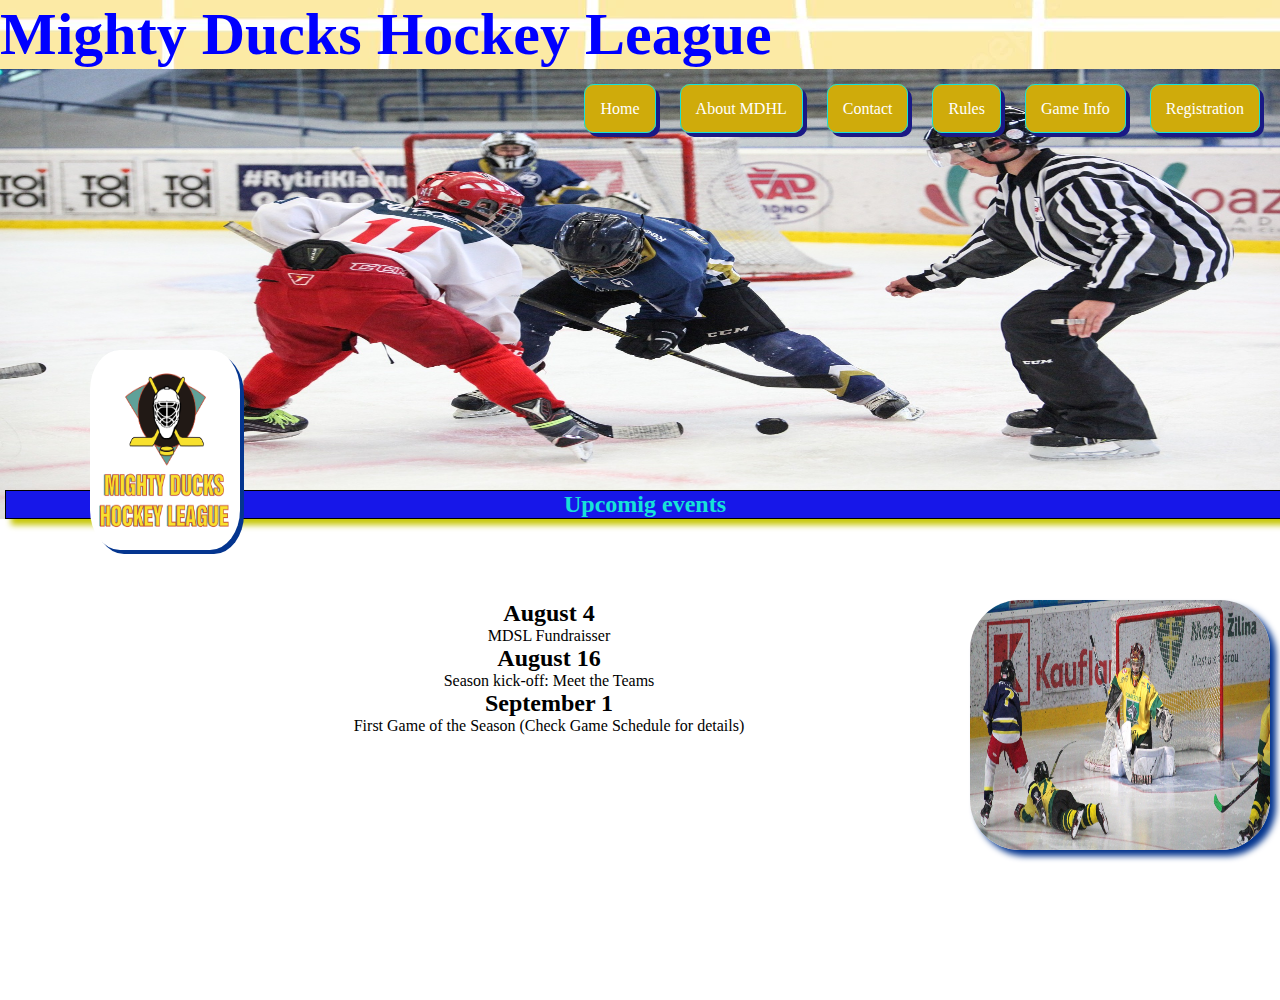
<file: index.html>
<!DOCTYPE html>
<html lang="en">
<head>
    <meta charset="UTF-8">
    <meta http-equiv="X-UA-Compatible" content="IE=edge">
    <meta name="viewport" content="width=device-width, initial-scale=1.0">
    <link rel="shortcut icon" href="./assets/LogoMightyducks-01.ico" type="image/x-icon">
    <link rel="stylesheet" href="./style3.css">
    <title>MIGHTY_DUCKS</title> 
</head>
<body>
    <header>
        <h1 class="a"> Mighty Ducks Hockey League</h1>
        <h2 class="aa">Upcomig events</h2>
    </header>
    <figure>
        <img class="logo" src="./assets/LogoMightyducks-01.png" height="200" width="150" alt="logo">
        <img class="img1" src="./assets/design1_image1.jpg" height="300" width="300" alt="img1">
        <img class="img2" src="./assets/design1_image2.jpg" height="250" width="300" alt="img2">
    </figure>
    <nav>
        <a href="#">Home</a>
        <a href="./AboutMDHL.html">About MDHL</a>
        <a href="./contact.html">Contact</a>
        <a href="./rules.html">Rules</a>
        <a href="./game_info.html">Game Info</a>
        <a href="./registration.html">Registration</a>
    </nav>
    <main>
        <section>
        <h2 class="text-danger">August 4</h2>
        <p>MDSL Fundraisser</p>
        <h2>August 16</h2>
        <p>Season kick-off: Meet the Teams</p>
        <h2>September 1</h2>
        <p>First Game of the Season (Check Game Schedule for details)</p>
        </section>
    </main>
</body>
</html>
</file>
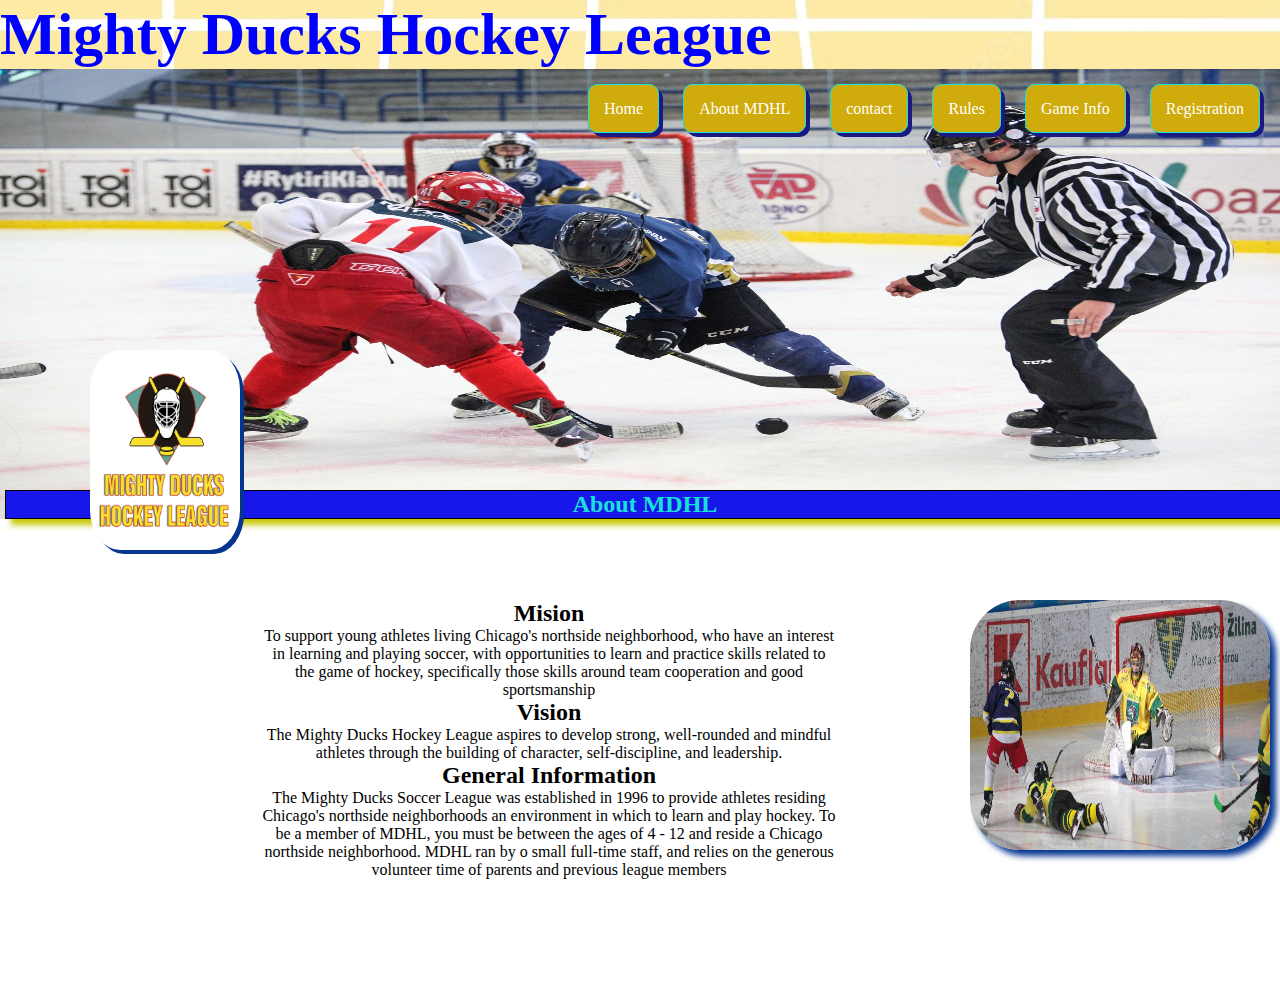
<file: AboutMDHL.html>
<!DOCTYPE html>
<html lang="en">
<head>
    <meta charset="UTF-8">
    <meta http-equiv="X-UA-Compatible" content="IE=edge">
    <meta name="viewport" content="width=device-width, initial-scale=1.0">
    <link rel="shortcut icon" href="./assets/LogoMightyducks-01.ico" type="image/x-icon">
    <link rel="stylesheet" href="./style3.css">
    <title>MIGHTY-DUCKS</title>
</head>
<body>
    <header>
        <h1 class="a">Mighty Ducks Hockey League</h1>
        <h2 class="aa">About MDHL</h2>
    </header>
    <figure>
        <img class="logo" src="./assets/LogoMightyducks-01.png" height="200" width="150" alt="logo">
        <img class="img1" src="./assets/design1_image1.jpg" height="300" width="300" alt="img1">
        <img class="img2" src="./assets/design1_image2.jpg" height="250" width="300" alt="img2">
    </figure>
    <nav><a href="./index.html">Home</a>
        <a href="#">About MDHL</a>
        <a href="contact.html">contact</a>
        <a href="./rules.html">Rules</a>
        <a href="./game_info.html">Game Info</a>
        <a href="./registration.html">Registration</a>
    </nav> 
    <main>  
        <section class="mision">
        <h2>Mision</h2>
        <p>To support young athletes living Chicago's northside neighborhood, who have an interest in
        learning and playing soccer, with opportunities to learn and practice skills related to the game of
        hockey, specifically those skills around team cooperation and good sportsmanship</p>
        <h2>Vision</h2>
        <p>The Mighty Ducks Hockey League aspires to develop strong, well-rounded and mindful athletes
        through the building of character, self-discipline, and leadership.</p>
        <h2>General Information</h2>
        <p>The Mighty Ducks Soccer League was established in 1996 to provide athletes residing
        Chicago's northside neighborhoods an environment in which to learn and play hockey. To be a
        member of MDHL, you must be between the ages of 4 - 12 and reside a Chicago northside
        neighborhood. MDHL ran by o small full-time staff, and relies on the generous volunteer time of
        parents and previous league members</p>
        </section>       
    </main>
</body>
</html>
</file>
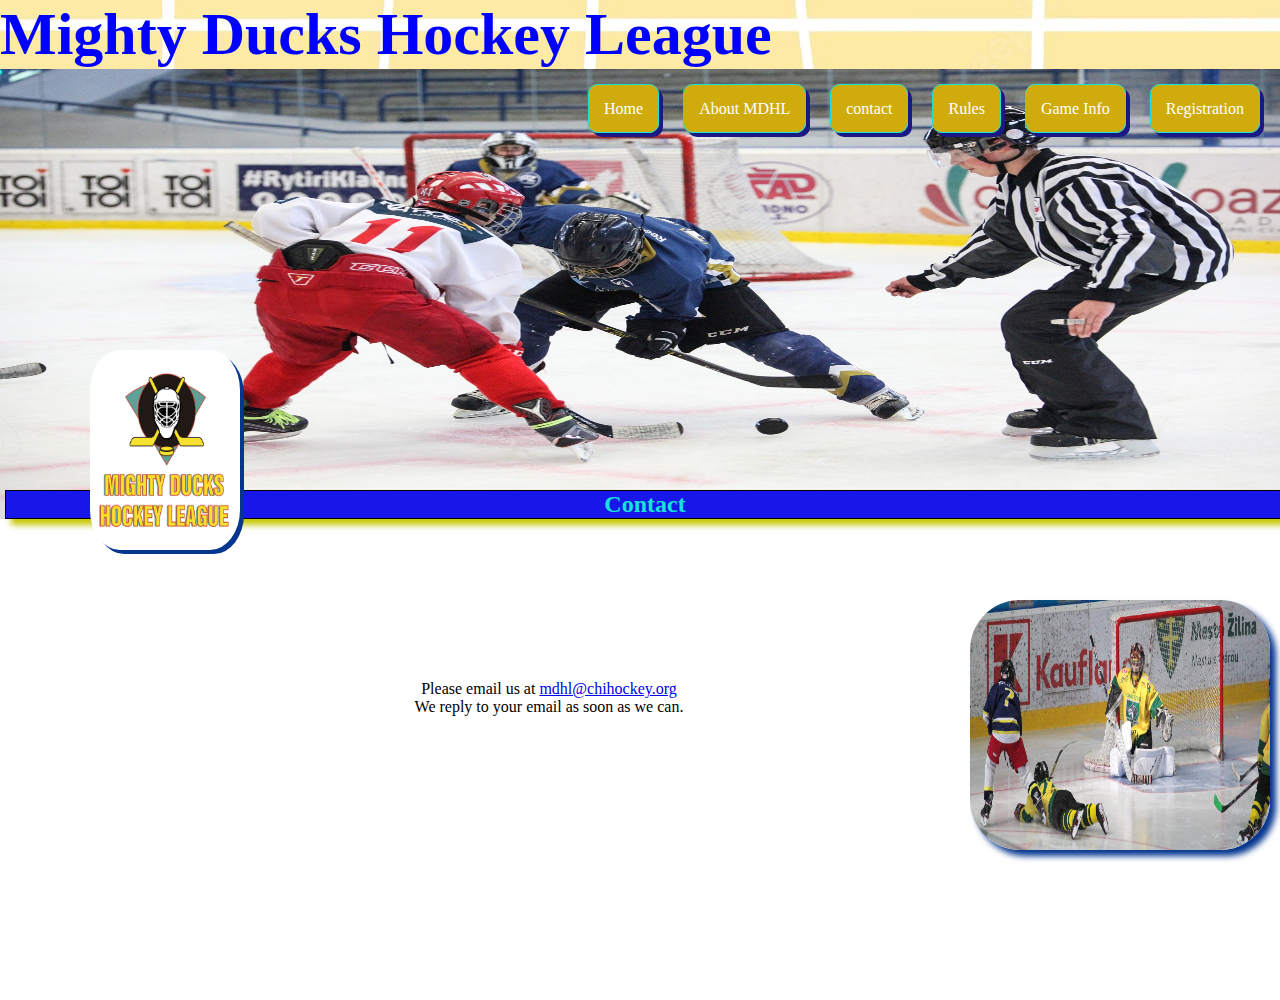
<file: contact.html>
<!DOCTYPE html>
<html lang="en">
<head>
    <meta charset="UTF-8">
    <meta http-equiv="X-UA-Compatible" content="IE=edge">
    <meta name="viewport" content="width=device-width, initial-scale=1.0">
    <link rel="shortcut icon" href="./assets/LogoMightyducks-01.ico" type="image/x-icon">
    <link rel="stylesheet" href="./style3.css">
    <title>MIGHTY-DUCKS</title>
</head>
<body>
    <header>
        <h1 class="a">Mighty Ducks Hockey League</h1>
        <h2 class="aa">Contact</h2>
    </header>
    <Figure>
        <img class="logo" src="./assets/LogoMightyducks-01.png" height="200" width="150" alt="logo">
        <img class="img1" src="./assets/design1_image1.jpg" height="300" width="300" alt="img1">
        <img class="img2" src="./assets/design1_image2.jpg" height="250" width="300" alt="img2">
    </Figure>
    <nav>
        <a href="./index.html">Home</a>
        <a href="./AboutMDHL.html">About MDHL</a>
        <a href="#">contact</a>
        <a href="./rules.html">Rules</a>
        <a href="./game_info.html">Game Info</a>
        <a href="./registration.html">Registration</a>
    </nav>
    <main>
        <p class="correo">
        Please email us at <a href="mailto:mdhl@chihockey.org">mdhl@chihockey.org</a> <br> We reply to your email as soon as we can. 
        </p>
    </main>
</body>
</html>
</file>
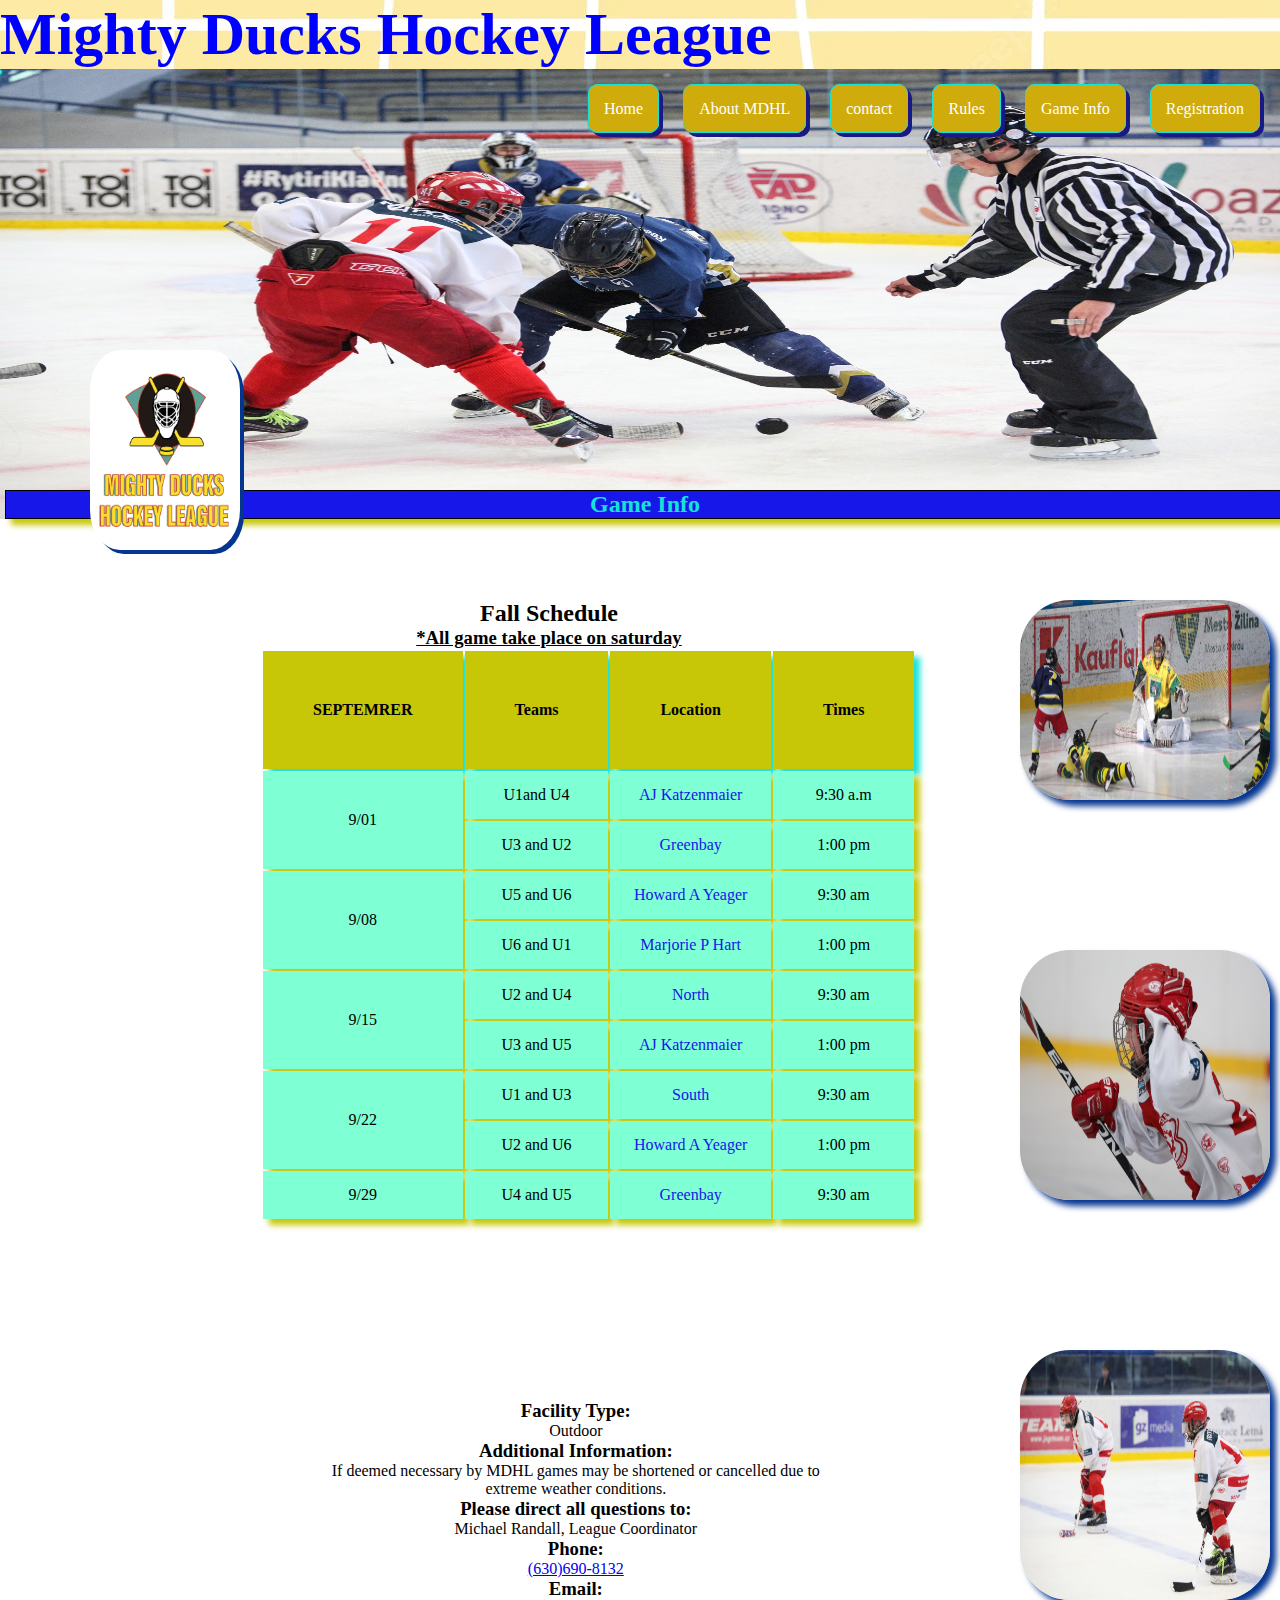
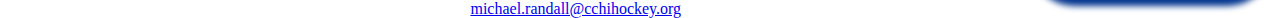
<file: game_info.html>
<!DOCTYPE html>
<html lang="en">

<head>
    <meta charset="UTF-8">
    <meta http-equiv="X-UA-Compatible" content="IE=edge">
    <meta name="viewport" content="width=device-width, initial-scale=1.0">
    <link rel="shortcut icon" href="./assets/LogoMightyducks-01.ico" type="image/x-icon">
    <link rel="stylesheet" href="./style3.css">
    <title>MIGHTY-DUCKS</title>
</head>

<body>
    <header>
        <h1 class="a">Mighty Ducks Hockey League</h1>
        <h2 class="aa">Game Info</h2>
    </header>
    <Figure>
        <img class="logo" src="./assets/LogoMightyducks-01.png" height="200" width="150" alt="logo">
        <img class="img1" src="./assets/design1_image1.jpg" height="300" width="300" alt="img1">
        <img class="img2" src="./assets/design1_image2.jpg" height="200" width="250" alt="img2">
        <img class="hockey1" src="./assets/hockey1.jpg" height="250" width="250" alt="hockey1">
        <img class="hockey3" src="./assets/hockey3.jpg" height="250" width="250" alt="hockey3">
    </Figure>
    <nav>
        <a href="./index.html">Home</a>
        <a href="./AboutMDHL.html">About MDHL</a>
        <a href="./contact.html">contact</a>
        <a href="./rules.html">Rules</a>
        <a href="#">Game Info</a>
        <a href="./registration.html">Registration</a>

    </nav>
    <main>
        <h2>
            Fall Schedule
        </h2>
        <h3 class="subra">
            *All game take place on saturday
        </h3>
        <table>
            <th>SEPTEMRER</th>
            <th>Teams</th>
            <th>Location</th>
            <th>Times</th>
            </thead>
            <tr>
                <td rowspan="2">9/01</td>
                <td>U1and U4</td>
                <td class="school1">AJ Katzenmaier <iframe
                        src="https://www.google.com/maps/embed?pb=!1m18!1m12!1m3!1d2949.7804581651267!2d-87.86499328505587!3d42.32588114525275!2m3!1f0!2f0!3f0!3m2!1i1024!2i768!4f13.1!3m3!1m2!1s0x880f932fbc6ba7cd%3A0xcf2bbe275c6da815!2sAJ%20Katzenmaier%20Academy!5e0!3m2!1ses-419!2sar!4v1675717002127!5m2!1ses-419!2sar"
                        width="400" height="300" style="border:0;" allowfullscreen="" loading="lazy"
                        referrerpolicy="no-referrer-when-downgrade"></iframe> </td>
                <td>9:30 a.m</td>
            </tr>
            <tr>
                <td>U3 and U2</td>
                <td class="school2">Greenbay <iframe
                        src="https://www.google.com/maps/embed?pb=!1m14!1m8!1m3!1d11800.042337542933!2d-87.868882!3d42.320973!3m2!1i1024!2i768!4f13.1!3m3!1m2!1s0x880f933bce5af881%3A0x740a7a7d548adce1!2sGreen%20Bay%20School%20(Pre-K)!5e0!3m2!1ses-419!2sar!4v1675733212216!5m2!1ses-419!2sar"
                        width="400" height="300" style="border:0;" allowfullscreen="" loading="lazy"
                        referrerpolicy="no-referrer-when-downgrade"></iframe> </td>
                <td>1:00 pm</td>
            </tr>
            <tr>
                <td rowspan="2">9/08</td>
                <td>U5 and U6</td>
                <td class="school3">Howard A Yeager <iframe
                        src="https://www.google.com/maps/embed?pb=!1m18!1m12!1m3!1d2950.269876673759!2d-87.85606978533166!3d42.31544224591209!2m3!1f0!2f0!3f0!3m2!1i1024!2i768!4f13.1!3m3!1m2!1s0x880feccac26b07c5%3A0x8b51fa5d6efe771a!2sHoward%20A.%20Yeager%20School%20(PREK-K)!5e0!3m2!1ses-419!2sar!4v1675733364426!5m2!1ses-419!2sar"
                        width="400" height="300" style="border:0;" allowfullscreen="" loading="lazy"
                        referrerpolicy="no-referrer-when-downgrade"></iframe> </td>
                <td>9:30 am</td>
            </tr>
            <tr>
                <td>U6 and U1</td>
                <td class="school4">Marjorie P Hart <iframe
                        src="https://www.google.com/maps/embed?pb=!1m18!1m12!1m3!1d378753.87715828087!2d-88.02602688739147!3d42.12856928101068!2m3!1f0!2f0!3f0!3m2!1i1024!2i768!4f13.1!3m3!1m2!1s0x880fecd0628e1bb5%3A0x9a4d5f9aafd42e02!2sMarjorie%20P%20Hart%20School!5e0!3m2!1ses-419!2sar!4v1675734054468!5m2!1ses-419!2sar"
                        width="400" height="300" style="border:0;" allowfullscreen="" loading="lazy"
                        referrerpolicy="no-referrer-when-downgrade"></iframe> </td>
                <td>1:00 pm</td>
            </tr>
            <tr>
                <td rowspan="2">9/15</td>
                <td>U2 and U4</td>
                <td class="school5">North <iframe
                        src="https://www.google.com/maps/embed?pb=!1m18!1m12!1m3!1d743757.5374223172!2d-88.16121855297305!3d41.45148552229385!2m3!1f0!2f0!3f0!3m2!1i1024!2i768!4f13.1!3m3!1m2!1s0x880fb5780ddb9c43%3A0x227feb04cbcf4c4!2sNorth%20Elementary%20School!5e0!3m2!1ses-419!2sar!4v1675734369370!5m2!1ses-419!2sar"
                        width="400" height="300" style="border:0;" allowfullscreen="" loading="lazy"
                        referrerpolicy="no-referrer-when-downgrade"></iframe> </td>
                <td>9:30 am</td>
            </tr>
            <tr>
                <td>U3 and U5</td>
                <td class="school1">AJ Katzenmaier <iframe
                        src="https://www.google.com/maps/embed?pb=!1m18!1m12!1m3!1d2949.7804581651267!2d-87.86499328505587!3d42.32588114525275!2m3!1f0!2f0!3f0!3m2!1i1024!2i768!4f13.1!3m3!1m2!1s0x880f932fbc6ba7cd%3A0xcf2bbe275c6da815!2sAJ%20Katzenmaier%20Academy!5e0!3m2!1ses-419!2sar!4v1675717002127!5m2!1ses-419!2sar"
                        width="400" height="300" style="border:0;" allowfullscreen="" loading="lazy"
                        referrerpolicy="no-referrer-when-downgrade"></iframe> </td>
                <td>1:00 pm</td>
            </tr>
            <tr>
                <td rowspan="2">9/22</td>
                <td>U1 and U3</td>
                <td class="school6">South <iframe
                        src="https://www.google.com/maps/embed?pb=!1m18!1m12!1m3!1d758802.0824416996!2d-88.94073229999998!3d42.020217099999996!2m3!1f0!2f0!3f0!3m2!1i1024!2i768!4f13.1!3m3!1m2!1s0x880fb7ad3c474b63%3A0x93bdf85af2a839ed!2sSOUTH%20ELEMENTARY%20SCHOOL!5e0!3m2!1ses-419!2sar!4v1675734686092!5m2!1ses-419!2sar"
                        width="400" height="300" style="border:0;" allowfullscreen="" loading="lazy"
                        referrerpolicy="no-referrer-when-downgrade"></iframe> </td>
                <td>9:30 am</td>

            </tr>
            <tr>
                <td>U2 and U6</td>
                <td class="school3">Howard A Yeager <iframe
                        src="https://www.google.com/maps/embed?pb=!1m18!1m12!1m3!1d2950.269876673759!2d-87.85606978533166!3d42.31544224591209!2m3!1f0!2f0!3f0!3m2!1i1024!2i768!4f13.1!3m3!1m2!1s0x880feccac26b07c5%3A0x8b51fa5d6efe771a!2sHoward%20A.%20Yeager%20School%20(PREK-K)!5e0!3m2!1ses-419!2sar!4v1675733364426!5m2!1ses-419!2sar"
                        width="400" height="300" style="border:0;" allowfullscreen="" loading="lazy"
                        referrerpolicy="no-referrer-when-downgrade"></iframe> </td>
                <td>1:00 pm</td>
            </tr>
            <tr>
                <td>9/29</td>
                <td>U4 and U5</td>
                <td class="school2">Greenbay <iframe
                        src="https://www.google.com/maps/embed?pb=!1m14!1m8!1m3!1d11800.042337542933!2d-87.868882!3d42.320973!3m2!1i1024!2i768!4f13.1!3m3!1m2!1s0x880f933bce5af881%3A0x740a7a7d548adce1!2sGreen%20Bay%20School%20(Pre-K)!5e0!3m2!1ses-419!2sar!4v1675733212216!5m2!1ses-419!2sar"
                        width="400" height="300" style="border:0;" allowfullscreen="" loading="lazy"
                        referrerpolicy="no-referrer-when-downgrade"></iframe> </td>
                <td>9:30 am</td>
            </tr>
        </table>

        <footer class="foot">
            <h3>Facility Type:</h3>
            <p>Outdoor</p>
            <h3>Additional Information:</h3>
            <p>If deemed necessary by MDHL games may be shortened or cancelled due to extreme weather conditions.</p>
            <h3>Please direct all questions to:</h3>
            <p>Michael Randall, League Coordinator</p>
            <h3>Phone:</h3>
            <p><a href="tel:(630)690-8132">(630)690-8132</a></p>
            <h3> Email:</h3>
            <p> <a href="mailto:michael.randall@cchihockey.org">michael.randall@cchihockey.org</a></p>
        </footer>
    </main>
    <iframe class="map1"
        src="https://www.google.com/maps/embed?pb=!1m18!1m12!1m3!1d2949.7804581651267!2d-87.86499328505587!3d42.32588114525275!2m3!1f0!2f0!3f0!3m2!1i1024!2i768!4f13.1!3m3!1m2!1s0x880f932fbc6ba7cd%3A0xcf2bbe275c6da815!2sAJ%20Katzenmaier%20Academy!5e0!3m2!1ses-419!2sar!4v1675717002127!5m2!1ses-419!2sar"
        width="300" height="250" style="border:0;" allowfullscreen="" loading="lazy"
        referrerpolicy="no-referrer-when-downgrade"></iframe>
</body>

</html>
</file>
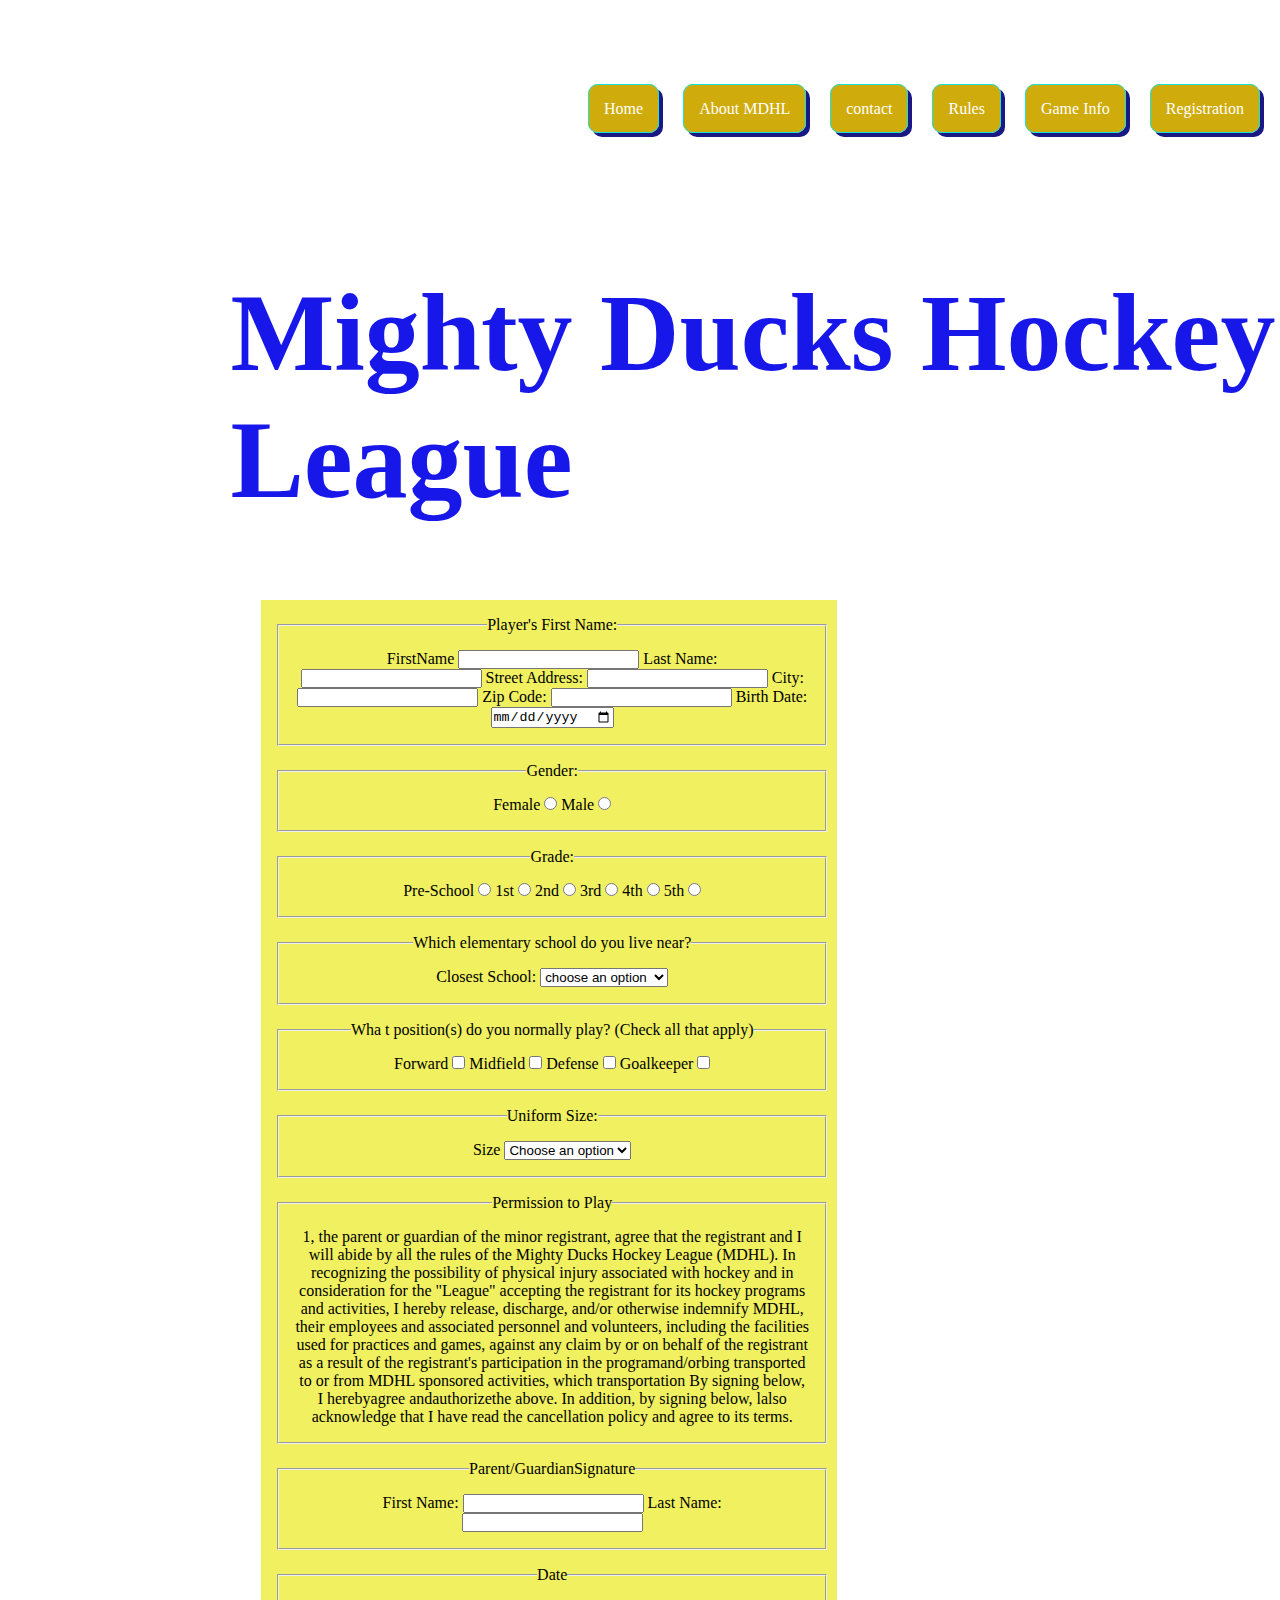
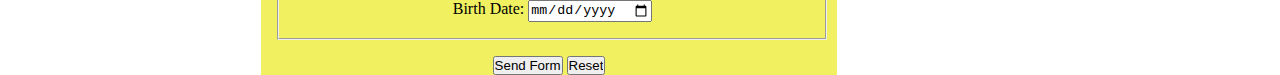
<file: registration.html>
<!DOCTYPE html>
<html lang="en">

<head>
    <meta charset="UTF-8">
    <meta http-equiv="X-UA-Compatible" content="IE=edge">
    <meta name="viewport" content="width=device-width, initial-scale=1.0">
    <link rel="shortcut icon" href="./assets/LogoMightyducks-01.ico" type="image/x-icon">
    <link rel="stylesheet" href="./style3.css">
    <title>Document</title>
</head>

<body>
    <header class="title">
        <h1>Mighty Ducks Hockey League</h1>
    </header>
    <nav>
        <a href="./index.html">Home</a>
        <a href="./AboutMDHL.html">About MDHL</a>
        <a href="./contact.html">contact</a>
        <a href="./rules.html">Rules</a>
        <a href="./game_info.html">Game Info</a>
        <a href="#">Registration</a>
    </nav>

    <main>
        <form action="./show_data.html" method="get">
            <fieldset>
                <legend>Player's First Name:</legend>
                <label for="FirstName">FirstName</label>
                <input type="text" name="FirstName" id="FirstName" required>
                <label for="LastName">Last Name:</label>
                <input type="text" name="LastName" id="LastName" required>
                <label for="StreetAddress">Street Address:</label>
                <input type="text" name="StreetAddress" id="StreetAddress" required>
                <label for="City">City:</label>
                <input type="text" name="City" id="City" required>
                <label for="Code">Zip Code:</label>
                <input type="text" name="Code" id="Code" required>
                <label for="Birth_Date">Birth Date:</label>
                <input type="Date" name="Birth_Date" id="Birth_Date" required>
                </fieldset>
                <fieldset>
                <legend>Gender:</legend>
                <label for="Female">Female</label>
                <input type="radio" name="Gender" id="Female" value="Female" required>
                <label for="Male">Male</label>
                <input type="radio" name="Gender" id="Male" value="Male" required>
            </fieldset>
            <fieldset>
                <legend>Grade:</legend>
                <label for="pre-sch">Pre-School</label>
                <input type="radio" name="Grade" id="pre-sch" required>
                <label for="1st">1st</label>
                <input type="radio" name="Grade" id="1st" value="1st" required>
                <label for="2nd">2nd</label>
                <input type="radio" name="Grade" id="2nd" value="2nd" required>
                <label for="3rd">3rd</label>
                <input type="radio" name="Grade" id="3rd" value="3rd" required>
                <label for="4th">4th</label>
                <input type="radio" name="Grade" id="4th" value="4th" required>
                <label for="5th">5th</label>
                <input type="radio" name="Grade" id="5th" value="5th" required>
            </fieldset>
            <fieldset>
                <legend>Which elementary school do you live near?</legend>
                <label for="closest_sch">Closest School:</label>
                <select name="closest_school" id="closest_sch" required>
                    <option value="" disabled selected>choose an option</option>
                    <option value="AJ Katzenmaier">AJ Katzenmaier</option>
                    <option value="Marjorie P Hart">Marjorie P Hart</option>
                    <option value="Greenbay">Greenbay</option>
                    <option value="North Elementary">North Elementary</option>
                    <option value="Howard A Yeager">Howard A Yeager</option>
                    <option value="South Elementary">South Elementary</option>
                </select>
            </fieldset>
            <fieldset>
                <legend>Wha t position(s) do you normally play? (Check all that apply) </legend>
                <label for="forward">Forward</label>
                <input type="checkbox" name="position" id="forward" value="Forward">
                <label for="midfield">Midfield</label>
                <input type="checkbox" name="position" id="midfield" value="Midfield">
                <label for="defense">Defense</label>
                <input type="checkbox" name="position" id="defense" value="defense">
                <label for="goalkeeper">Goalkeeper</label>
                <input type="checkbox" name="position" id="goalkeeper" value="goalkeeper">
            </fieldset>
            <fieldset>
                <legend>Uniform Size:</legend>
                <label for="size">Size</label>
                <select name="size" id="size" required>
                    <option value="" disabled selected>Choose an option</option>
                    <option value="Youth Smal">Youth Smal</option>
                    <option value="Youth Medium">Youth Medium</option>
                    <option value="Youth Large">Youth Large</option>
                    <option value="Small">Small</option>
                    <option value="Medium">Medium</option>
                    <option value="Large">Large</option>
                    <option value="Extra-Large">Extra-Large</option>
                </select>
            </fieldset>
            <fieldset>
                <legend>Permission to Play</legend>
                <p>
                    1, the parent or guardian of the minor registrant,
                    agree that the registrant and I will abide by all the rules
                    of the Mighty Ducks Hockey League (MDHL). In recognizing
                    the possibility of physical injury associated with hockey and
                    in consideration for the "League" accepting the registrant for its
                    hockey programs and activities, I hereby release, discharge,
                    and/or otherwise indemnify MDHL, their employees and associated personnel and volunteers,
                    including the facilities used for practices and games, against any claim by or
                    on behalf of the registrant as a result of the registrant's
                    participation in the programand/orbing transported to or from MDHL sponsored activities,
                    which transportation
                    By signing below, I herebyagree andauthorizethe above. In addition,
                    by signing below, lalso acknowledge that I have read the cancellation
                    policy and agree to its terms.
                </p>
            </fieldset>
            <fieldset>
                <legend>Parent/GuardianSignature</legend>
                <label for="FirstName">First Name:</label>
                <input type="text" name="FirtName" id="Namef" required>
                <label for="LastName">Last Name:</label>
                <input type="text" name="LastName" id="Name" required>
            </fieldset>
            <fieldset>
                <legend>Date</legend>
                <label for="Birth_Date">Birth Date:</label>
                <input type="Date" name="Birth_Date" id="Birth_Dat" required>

            </fieldset>
            <input type="submit" value="Send Form">
            <input type="reset" value="Reset">

        </form>
    </main>
</body>

</html>
</file>
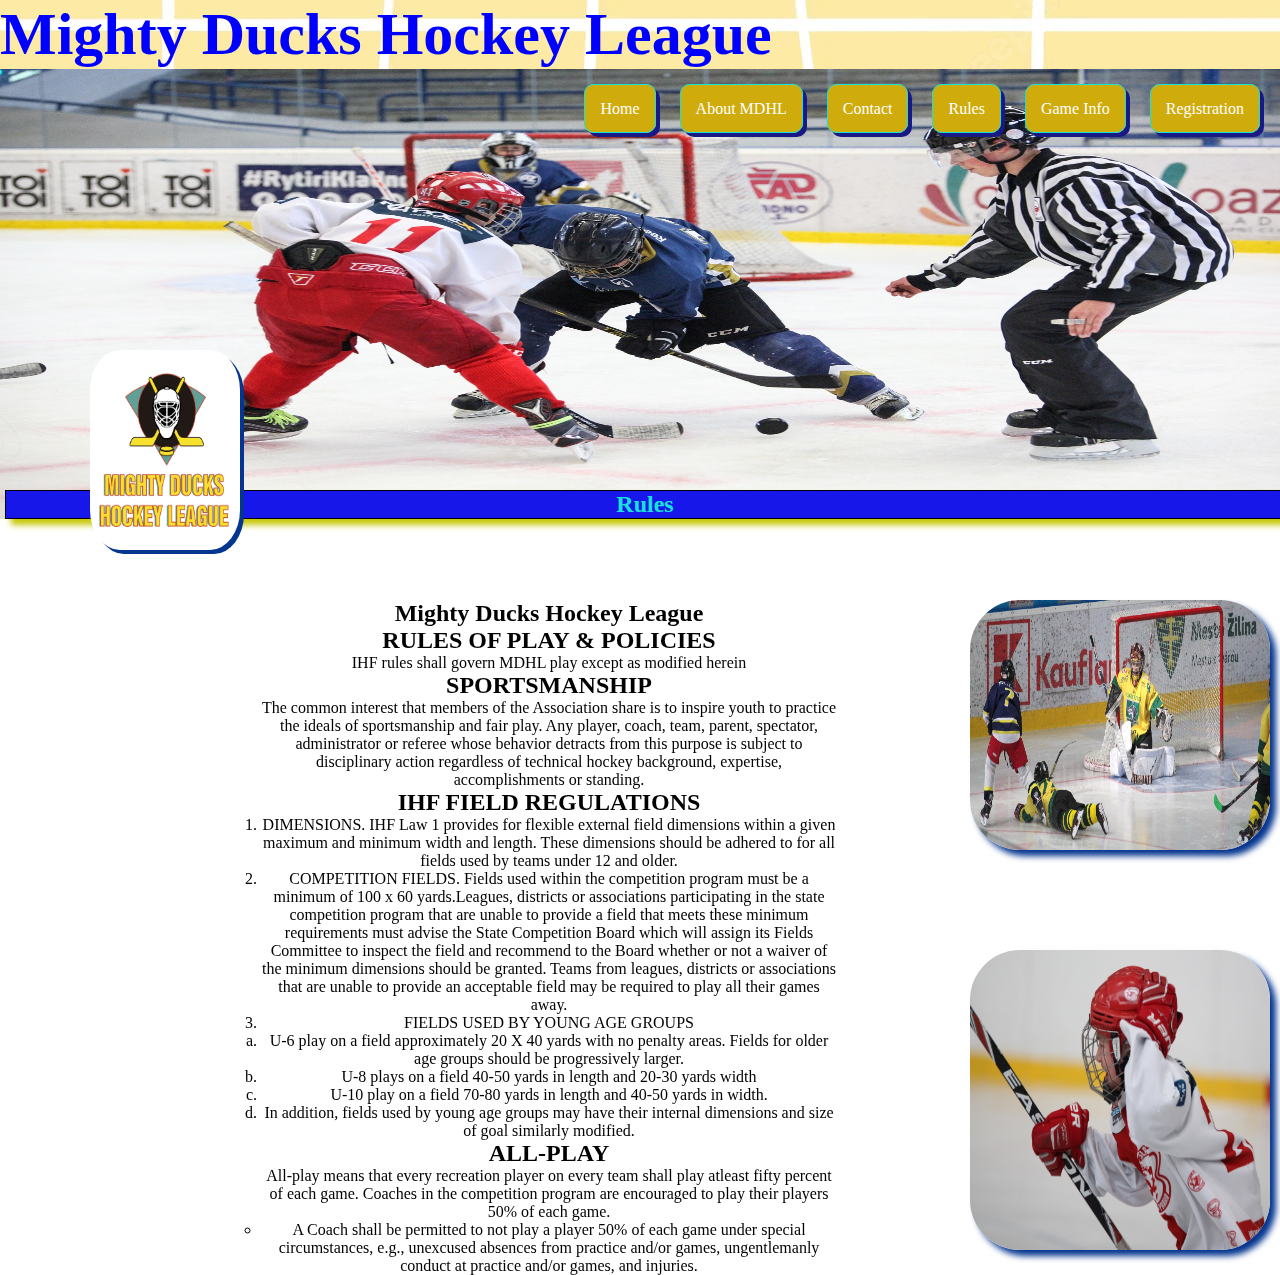
<file: rules.html>
<!DOCTYPE html>
<html lang="en">
<head>
    <meta charset="UTF-8">
    <meta http-equiv="X-UA-Compatible" content="IE=edge">
    <meta name="viewport" content="width=device-width, initial-scale=1.0">
    <link rel="shortcut icon" href="./assets/LogoMightyducks-01.ico" type="image/x-icon">
    <link rel="stylesheet" href="./style3.css">
    <title>MIGHTY_DUCKS</title> 
</head>
<body>
    <header>
        <h1 class="a"> Mighty Ducks Hockey League</h1>
        <h2 class="aa">Rules</h2>
    </header>
    <figure>
        <img class="logo" src="./assets/LogoMightyducks-01.png" height="200" width="150" alt="logo">
        <img class="img1" src="./assets/design1_image1.jpg" height="300" width="300" alt="img1">
        <img class="img2" src="./assets/design1_image2.jpg" height="250" width="300" alt="img2">
        <img class="hockey1" src="./assets/hockey1.jpg" height="300" width="300" alt="hockey1"> 
    </figure>
    <nav>
        <a href="./index.html">Home</a>
        <a href="./AboutMDHL.html">About MDHL</a>
        <a href="./contact.html">Contact</a>
        <a href="#">Rules</a>
        <a href="./game_info.html">Game Info</a>
        <a href="./registration.html">Registration</a>
    </nav>
    <main>
        <section>
        <h2>
            Mighty Ducks Hockey League <br> RULES OF PLAY & POLICIES
        </h2>
        <p>
            IHF rules shall govern MDHL play except as modified herein
        </p>
        <h2>
            SPORTSMANSHIP
        </h2>
        <p>
            The common interest that members of the Association share is to inspire
            youth to practice the ideals of sportsmanship and fair play. Any player, coach,
            team, parent, spectator, administrator or referee whose behavior detracts from
            this purpose is subject to disciplinary action regardless of technical hockey
            background, expertise, accomplishments or standing.
        </p>
            <h2>
            IHF FIELD REGULATIONS
            </h2> 
        <ol>
            <li>DIMENSIONS. IHF Law 1 provides for flexible external field dimensions within
                a given maximum and minimum width and length. These dimensions should be
                adhered to for all fields used by teams under 12 and older.
            </li>  
            <li>
                COMPETITION FIELDS. Fields used within the competition program must be
                a minimum of 100 x 60 yards.Leagues, districts or associations participating in
                the state competition program that are unable to provide a field that meets these
                minimum requirements must advise the State Competition Board which will
                assign its Fields Committee to inspect the field and recommend to the Board
                whether or not a waiver of the minimum dimensions should be granted. Teams
                from leagues, districts or associations that are unable to provide an acceptable
                field may be required to play all their games away.
            </li>  
            <li> FIELDS USED BY YOUNG AGE GROUPS <br>
                <ol type="a"> 
                    <li>
                    U-6 play on a field approximately 20 X 40 yards with no penalty areas. Fields
                    for older age groups should be progressively larger.
                    </li> 
                    <li>
                    U-8 plays on a field 40-50 yards in length and 20-30 yards width
                    </li>
                    <li>
                    U-10 play on a field 70-80 yards in length and 40-50 yards in width.
                    </li>
                    <li>
                    In addition, fields used by young age groups may have their internal
                    dimensions and size of goal similarly modified.
                    </li> 
                </ol>
            </li>
        </ol>            
        <h2>
            ALL-PLAY
        </h2>
        <p>
            All-play means that every recreation player on every team shall play atleast
            fifty percent of each game. Coaches in the competition program are encouraged
            to play their players 50% of each game.
        </p>
        <ul style="list-style-type: circle;">
            
            <li> A Coach shall be permitted to not play a player 50% of each game
                under special circumstances, e.g., unexcused absences from practice
                and/or games, ungentlemanly conduct at practice and/or games, and
                injuries.
            </li>  
        </ul>
        </section>
    </main>
</body>
</html>
</file>
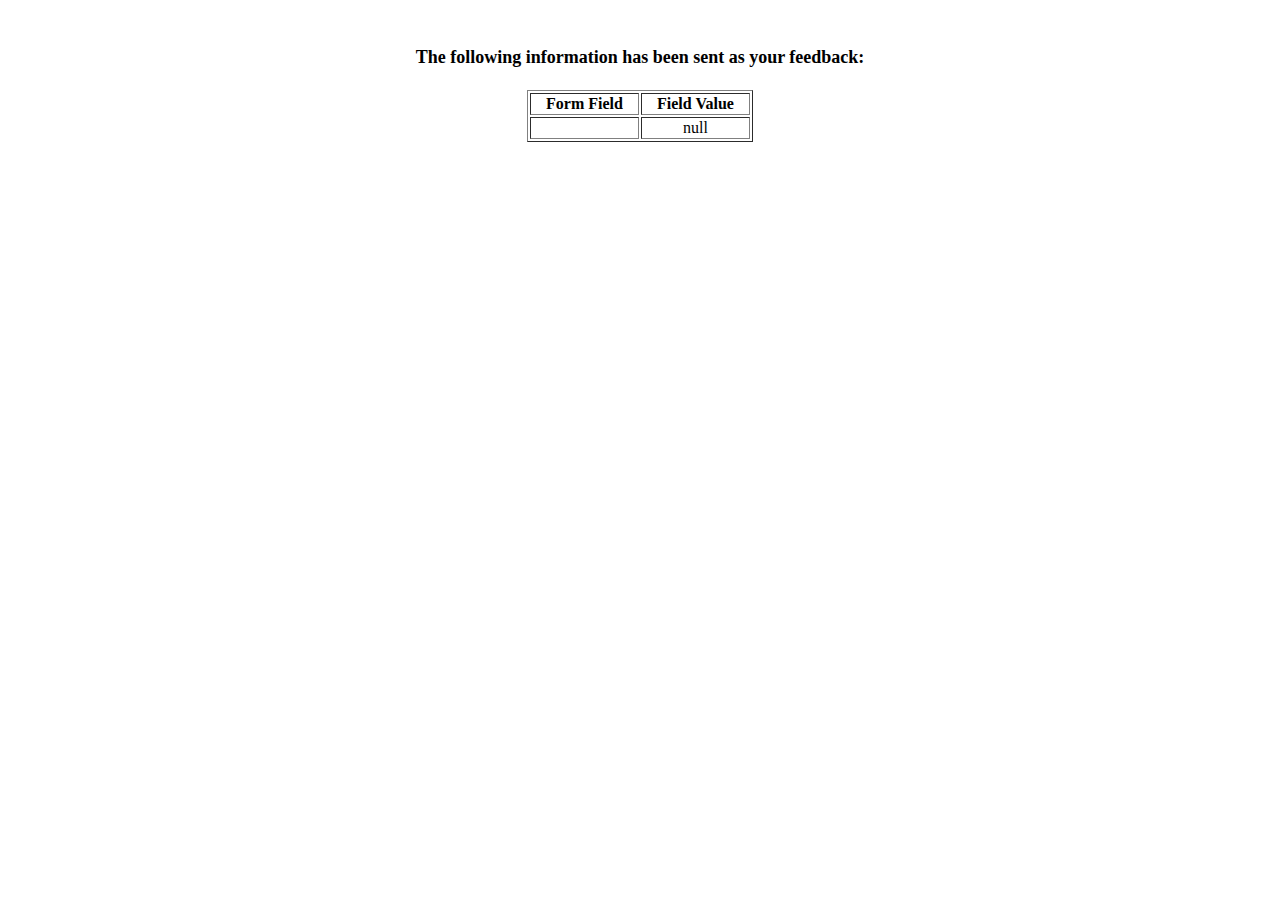
<file: show_data.html>
<html>
<head>
<title>Feedback Sent</title>
</head>
<body>
<p align=center>&nbsp;</p>
<h1 align=center><font size="+1">The following information has been sent as your
  feedback:</font></h1>

<table border="1" align=center width="226">
  <tr>
    <th align="center">Form Field</th>
    <th align="center">Field Value</th>
  </tr>

<script language="javascript">
var args = location.search.substr(1).split('&');
for (var i = 0; i < args.length; ++i) {
  var parts = args[i].split('=');
  if (parts != null) {
    var field = parts[0];
    var value = parts[1];
    if (value == null) {
      value = "null"
    }
    else {
      value = '"' + unescape(value.replace(/\+/g, ' ')) + '"';
    }

    document.writeln('<tr><td align="center">' + field + '</td>');
    document.writeln('<td align="center">' + value + '</td></tr>');
  }
}
</script>

<noscript>
<tr><td>
<p>You need to turn on Javascript in your browser.</p>

<p>In Microsoft Internet Explorer 4 or greater:</p>
<ul>
<li>From the "Tools" menu (in IE 4, it's the "View" menu), select "Internet Options".</li>
<li>Click on the "Security" tab.</li>
<li>Click on the "Custom Level" button. (In IE 4, select "Custom"
and then click on "Settings...".)</li>
<li>Under "Active scripting" make sure "Enable" is selected.</li>
</ul>

<p>In Netscape version 4 or greater:</p>
<ul>
<li>From the <b>Edit</b> menu, select <b>Preferences</b>.</li>
<li>In the <b>Category</b> list on the left, click on the word "Advanced".</li>
<li>In the panel on the right, make sure "Enable JavaScript" is checked.</li>
<li>Click the <b>OK</b> button.</li>
</ul>

</td></tr>
</noscript>

</table>
</body>
</html>
</file>
<file: style3.css>
* {
    padding: 0;
    margin: 0;
    box-sizing: border-box;

}

header,
nav {
    font-family: comic sans MS;
}

img {
    max-width: 100%;
    max-height: 100%;
}

.img1 {
    height: 450px;
    width: 100%;
}

.a {
    color: blue;
    font-size: 60px;
    background-image: url(./assets/fondo-estetico-pastel-amarillo-cuadricula-cursiva_53876-99191.webp);
}

.aa {
    color: rgb(23, 226, 216);
    background-color: rgb(23, 23, 233);
    position: absolute;
    top: 490px;
    text-align: center;
    border: 1px solid black;
    left: 5px;
    width: 100%;
    box-shadow: 6px 6px 6px rgb(199, 199, 8);
}

main {
    width: 45%;
    height: 400px;
    position: absolute;
    left: 5px;
    top: 600px;
    border: 1px;
    text-align: center;
    margin-left: 20%;
    font-family: verdana;
}

.logo {
    position: fixed;
    left: 90px;
    top: 350px;
    background-color: rgb(255, 255, 255);
    border-radius: 20%;
    box-shadow: 4px 4px rgb(4, 53, 143);
}

nav {
    position: absolute;
    right: 10px;
    top: 100px;
}

nav>a {
    text-decoration: none;
    background-color: rgb(207, 171, 11);
    color: white;
    padding: 15px;
    margin: 10px;
    border-radius: 10px;
    border: 1px solid rgb(23, 226, 216);
    box-shadow: 4px 4px rgb(25, 25, 134);
}

nav>a:hover {
    background-color: rgb(148, 6, 6);
}

.correo {
    position: absolute;
    top: 80px;
    width: 100%;
}

.subra {
    text-decoration: underline;
}

tr>th {
    left: 30px;
    background-color: rgb(199, 199, 8);
    box-shadow: 6px 6px 6px rgb(23, 226, 216);
    padding: 50px;
}

td {
    background-color: aquamarine;
    box-shadow: 6px 6px 6px rgb(199, 199, 8);
    padding: 15px;
}

th {
    width: 100%;
}

.foot {
    position: absolute;
    top: 800px;
    width: 85%;
    left: 70px;
}

.img2 {
    position: absolute;
    right: 110px;
    top: 600px;
    box-shadow: 6px 6px 6px rgb(4, 53, 143);
    border-radius: 50px;
}

.hockey1 {
    position: absolute;
    right: 110px;
    top: 950px;
    box-shadow: 6px 6px 6px rgb(4, 53, 143);
    border-radius: 50px;
}

.hockey3 {
    position: absolute;
    right: 110px;
    top: 1350px;
    box-shadow: 6px 6px 6px rgb(4, 53, 143);
    border-radius: 50px;
}

iframe {
    display: none;
}

.school1:hover>iframe {
    display: block;
    position: absolute;
    right: 17%;
    height: 30%;
    outline: 1px solid blue;
}

.school1 {
    color: rgb(23, 23, 233);
}

.school2:hover>iframe {
    display: block;
    position: absolute;
    right: 17%;
    height: 30%;
    outline: 1px solid blue;
}

.school2 {
    color: rgb(23, 23, 233);
}

.school3:hover>iframe {
    display: block;
    position: absolute;
    right: 17%;
    height: 30%;
    outline: 1px solid blue;
}

.school3 {
    color: rgb(23, 23, 233);
}

.school4:hover>iframe {
    display: block;
    position: absolute;
    right: 17%;
    height: 30%;
    outline: 1px solid blue;
}

.school4 {
    color: rgb(23, 23, 233);
}

.school5:hover>iframe {
    display: block;
    position: absolute;
    right: 17%;
    height: 30%;
    outline: 1px solid blue;
}

.school5 {
    color: rgb(23, 23, 233);
}

.school6:hover>iframe {
    display: block;
    position: absolute;
    right: 17%;
    height: 30%;
    outline: 1px solid blue;
}

.school6 {
    color: rgb(23, 23, 233);
}

.school3:hover>iframe {
    display: block;
    position: absolute;
    right: 17%;
    height: 30%;
    outline: 1px solid blue;
}

.school3 {
    color: rgb(23, 23, 233);
}

form {
    background-color: rgb(240, 240, 97);
    position: absolute;
    top: 0px;
    text-align: center;
    width: 45vw;
}

fieldset {
    padding: 1rem;
    margin: 1rem;
    width: 43vw;
}

.title {
    color: rgb(23, 23, 233);
    font-size: 55px;
    position: absolute;
    top: 30%;
    left: 18%;
}

@media screen and (max-width: 1296px) {
    header {
        flex-wrap: wrap;
    }

    .img2,
    .hockey1,
    .hockey3 {
        position: absolute;
        right: 10px;
    }
}

@media only screen and (max-width:1032px) {
    td {
        width: 10%;
        padding: 1px;
        height: 50px;
    }
}

@media only screen and (max-width: 768px) {
    .a {
        font-size: 50px;
    }

    tr>td {
        width: 1000px;
        height: auto;
    }
}
</file>
